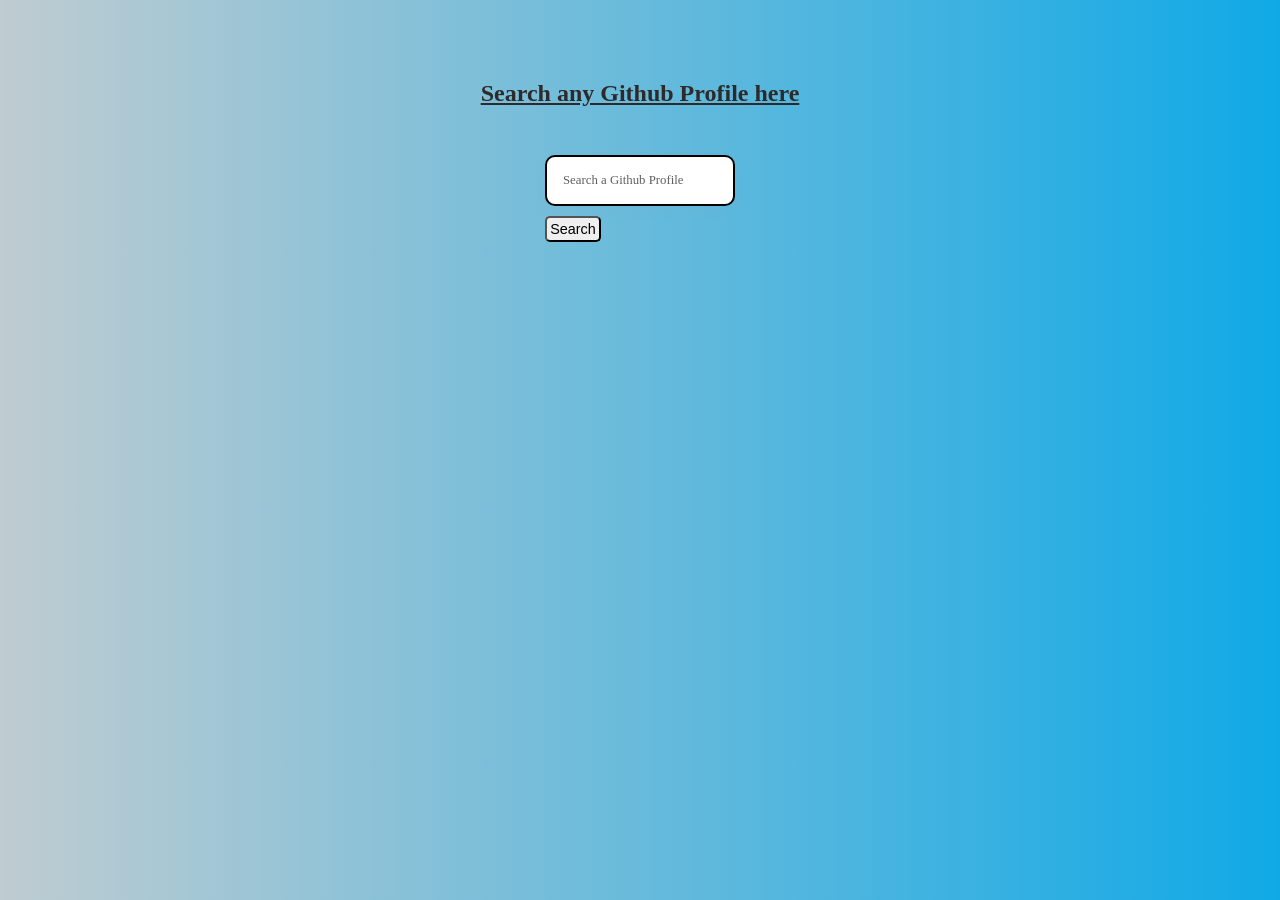
<file: GithubProfiles/index.html>
<!DOCTYPE html>
<html lang="en">
<head>
    <meta charset="UTF-8">
    <meta http-equiv="X-UA-Compatible" content="IE=edge">
    <meta name="viewport" content="width=device-width, initial-scale=1.0">
    <title>Github Profiles</title>
    <link rel="stylesheet" href="css/styles.css">
</head>
<body>
  <h1 class="header">Search any Github Profile here</h1>
    <form action="" class="form-container">
      <input type="text" id="search" placeholder="Search a Github Profile">
      <button id="button">Search</button>
      <main id="main">
      </main>
      <footer id="footer"></footer>
    </form>
    <script src="js/main.js"></script>
</body>
</html>
</file>
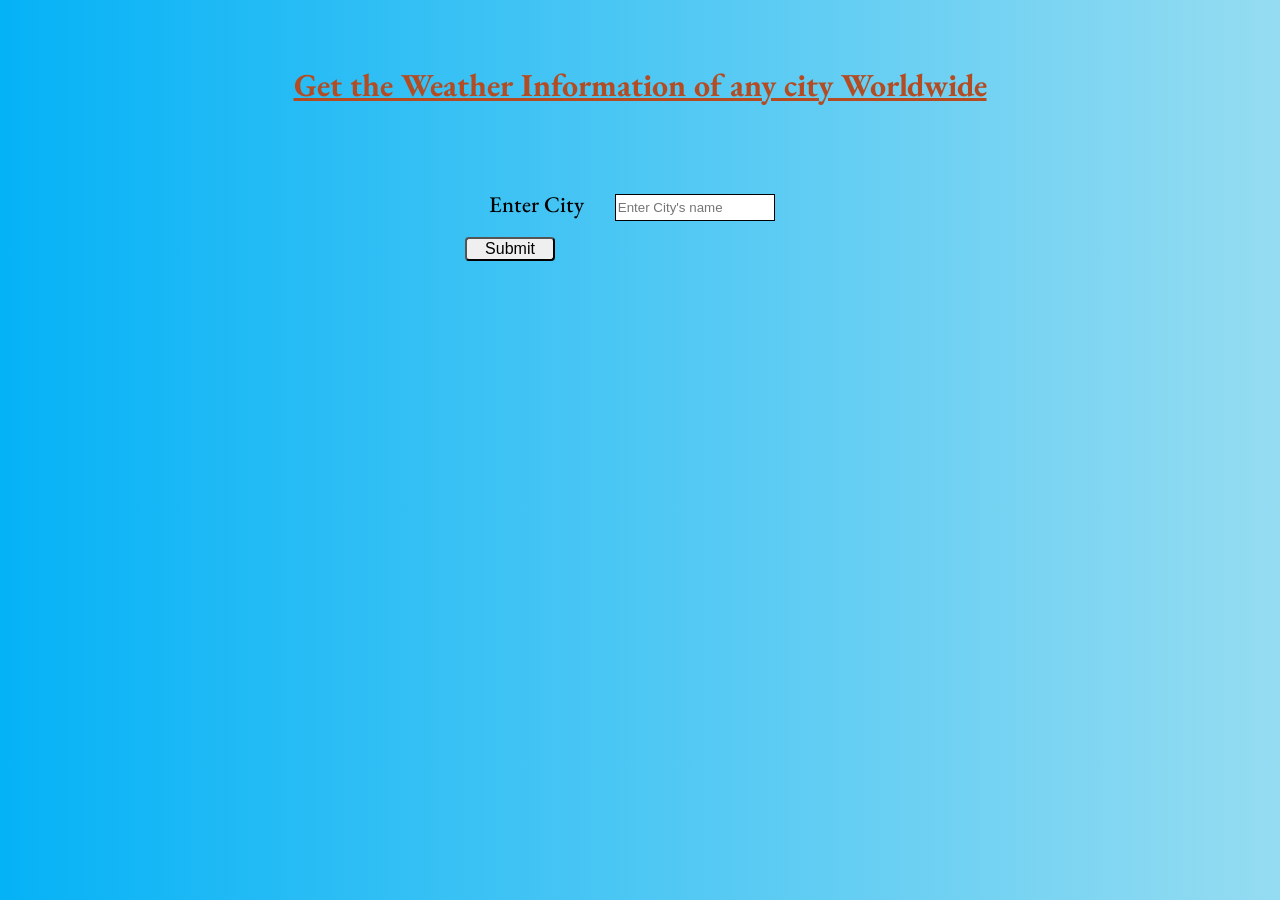
<file: KnowYourWeather/index.html>
<!DOCTYPE html>
<html lang="en">
<head>
  <meta charset="UTF-8">
  <meta http-equiv="X-UA-Compatible" content="IE=edge">
  <meta name="viewport" content="width=device-width, initial-scale=1.0">
  <title>Know Your City's Weather</title>
  <link rel="stylesheet" href="css/styles.css">
</head>
<body>
  <header id="header">
    <h1>Get the Weather Information of any city Worldwide</h1>
  </header>
  <form action="" id="form">
    <div id="form-entries">
      <label for="search">Enter City </label>
      <input type="text" id="search" placeholder="Enter City's name">
    </div>
    <input type="submit" value="Submit" id="submit">
  </form>
  <main id="main"></main>
  </main>
  <script src="js/main.js"></script>
</body>
</html>
</file>
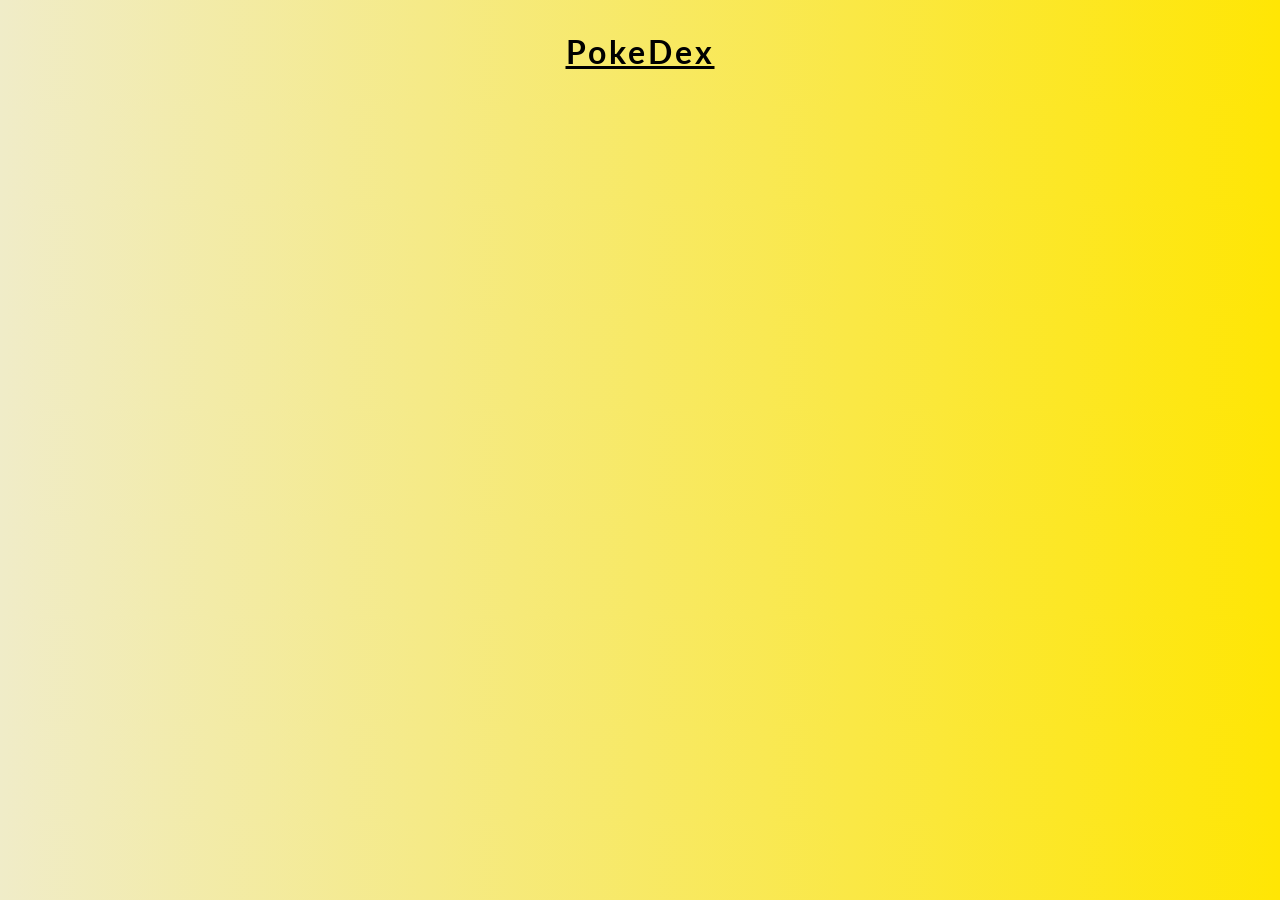
<file: Pokedex/index.html>
<!DOCTYPE html>
<html lang="en">
<head>
    <meta charset="UTF-8">
    <meta http-equiv="X-UA-Compatible" content="IE=edge">
    <meta name="viewport" content="width=device-width, initial-scale=1.0">
    <title>PokeDex</title>
    <link rel="stylesheet" href="css/styles.css">
</head>
<body>

    <h1>PokeDex</h1>
    <div class="poke-container" id="poke-container">  
    </div>
    <script src="js/main.js"></script>
</body>
</html>
</file>
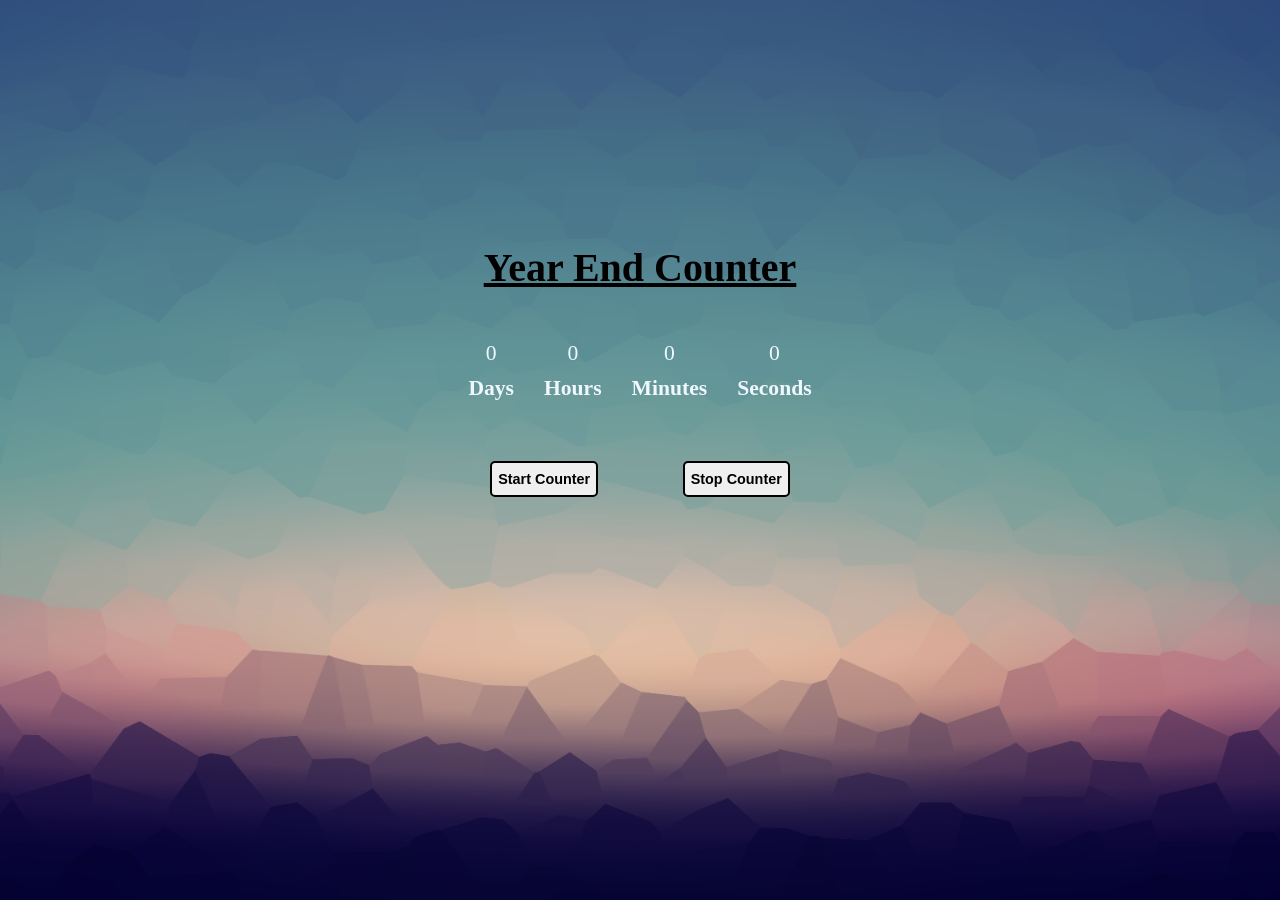
<file: YearEndCounter/index.html>
<!DOCTYPE html>
<html lang="en">
<head>
  <meta charset="UTF-8">
  <meta http-equiv="X-UA-Compatible" content="IE=edge">
  <meta name="viewport" content="width=device-width, initial-scale=1.0">
  <title>Year End Counter</title>
  <link rel="stylesheet" href="css/styles.css">
</head>
<body>
  <div class="header">                                                                                                                                                         
    <h2>Year End Counter</h2>
</div>

<div class="section">
  <div class="time">
    <p id="days">0</p>
    <h4> Days</h4>
  </div>

  <div class="time">
    <p id="hours">0</p>
    <h4> Hours</h4>
  </div>

  <div class="time">
    <p id="minutes">0</p>
    <h4> Minutes</h4>
  </div>

  <div class="time">
    <p id="seconds">0</p>
    <h4> Seconds</h4>
  </div>
</div>

<div id="button">
  <button id="start">Start Counter</button>
  <button id="stop">Stop Counter</button>
</div>

  
  <script src="js/main.js"></script>
</body>
</html>
</file>
<file: GithubProfiles/css/styles.css>
* {
  box-sizing: border-box;
  margin: 0;
}

body {
  background: rgb(16, 169, 230);
  background: linear-gradient(to right, rgb(191, 204, 209), rgb(16, 169, 230));
  display: flex;
  flex-direction: column;
  align-items: center;
  justify-content: flex-start;
  font-family: 'Times New Roman', Times, serif;
  min-height: 100vh;
}

.header {
  font-size: x-large;
  color: rgb(47, 42, 42);
  text-decoration: underline;
  font-weight: bold;
  margin-top: 5rem;
  margin-bottom: 3rem;
}

input {
  background: white;
  border-radius: 10px;
  border: 2px solid;
  box-shadow: 0 5px 10px rgba(154, 160, 185, 0.05);
  font-family: inherit;
  font-size: 0.8rem;
  padding: 1rem;
  margin-bottom: 0.6rem;
  display: block;
}

input::placeholder {
  color: rgb(95, 95, 95);
}

button {
  font-size: 0.9rem;
  border-radius: 2px solid black;
  border-radius: 5px;
  padding: 0.2rem;
}

.user-card {
  margin-top: 2rem;
  background: rgb(2, 142, 197);
  background: linear-gradient(to right, rgb(191, 204, 209), rgb(2, 142, 197));
  box-shadow: 0 5px 10px rgba(154, 160, 185, 0.05), 0 15px 40px rgba(0, 0, 0, 0.1);
  border-radius: 20px;
  display: flex;
  flex-direction: row;
  justify-content: center;
  align-items: center;
  padding: 3rem;
  max-width: 800px;
}

.avatar {
  border: 2px solid black;
  border-radius: 50%;
  height: 200px;
  width: 200px;
}

.user-info {
  margin-left: 2rem;
}

.user-info ul {
  display: flex;
  flex-wrap: wrap;
  justify-content: space-between;
  list-style-type: none;
  padding: 0;
  max-width: 100px;
}

.user-info ul li strong {
  font-size: 0.9rem;
  margin-right: 0.5rem;
}

.error {
  margin-top: 1.2rem;
  font-size: 1.2rem;
  color: red;
}
</file>
<file: KnowYourWeather/css/styles.css>
@import url('https://fonts.googleapis.com/css2?family=EB+Garamond:ital@1&display=swap');

* {
  margin: 0;
  box-sizing: border-box;
}

body {
  font-family: 'EB Garamond', serif;
  font-size: 15px;
  background: rgb(5, 178, 246);
  background: linear-gradient(to left, rgb(149, 220, 241), rgb(5, 178, 246));
  display: flex;
  flex-direction: column;
  justify-content: flex-start;
  align-items: center;
  min-height: 100vh;
}

#header h1 {
  margin: 4rem auto 2rem;
  font-size: 2rem;
  text-decoration: underline;
  color: rgb(180, 76, 35);
}

#form {
  display: flex;
  flex-direction: column;
  justify-content: center;
  align-items: center;
  padding: 1.5rem;
  margin: 1rem auto;
}

#form-entries {
  font-size: 1.4rem;
  font-weight: 500;
}

#form-entries label {
  margin-right: 0.6rem;
}

#form-entries input {
  border: 1px solid;
  height: 1.7rem;
  width: 10rem;
  margin: 1rem;
}

#submit {
  font-size: 1rem;
  width: 30%;
  height: 1.5rem;
  margin-bottom: 1.2rem;
  position: relative;
  left: -130px;
  border-radius: 4px;
}

.weather-card {
  border: 5px solid rgb(0, 67, 250);
  border-radius: 20px;
  padding: 1.2rem;
  margin: 1rem;
  font-size: large;
  box-shadow: 0 5px 10px rgba(154, 160, 185, 0.05), 0 15px 40px rgba(0, 0, 0, 0.01)
}
</file>
<file: Pokedex/css/styles.css>
@import url('https://fonts.googleapis.com/css2?family=Lato:ital,wght@1,300&display=swap');

* {
    box-sizing: border-box;
    margin: 0;
}

body {
    background: rgb(255, 230, 4);
    background: linear-gradient(to right, rgb(240, 236, 200), rgb(255, 230, 4));
    display: flex;
    flex-direction: column;
    align-items: center;
    justify-content: center;
    font-family: 'Lato', sans-serif;
    margin: 0;
}

h1 {
    margin: 2rem 0;
    letter-spacing: 3px;
    text-decoration: underline;
}

.poke-container {
    display: flex;
    flex-wrap: wrap;
    align-items: space-between;
    justify-content: center;
    margin: 0 auto;
    max-width: 1200px;
}

.pokemon {
    background-color: #eee;
    margin: 10px;
    padding: 20px;
    /* border: 2px solid black; */
    box-shadow: 0 3px 15px rgba(100, 100, 100, 0.5);
    border-radius: 8px;
    text-align: center;
}
</file>
<file: YearEndCounter/css/styles.css>
@import url('https://fonts.googleapis.com/css2?family=Crimson+Pro&family=Indie+Flower&display=swap');

* {
  box-sizing: border-box;
  margin: 0;
}

body {
  font-size: large;
  font-family: 'Crimso;n Pro', serif;
  color: rgb(240, 248, 255);
  background-color: rgb(183, 118, 199);
  background-image: url("../images/bg.png");
  background-repeat: no-repeat;
  background-attachment: fixed;
  background-position: center center;
  background-size: cover;
  display: flex;
  flex-direction: column;
  align-items: center;
  justify-content: center;
  overflow: hidden;
  text-align: center;
  height: 80vh
}

.section {
  display: flex;
  flex-direction: row;
}

.time {
  display: flex;
  font-size: 1.2em;
  flex-direction: column;
  margin: 50px 15px 0;
}

.header h2{
  font-weight: bold ;
  font-size: 2.5rem;
  text-decoration: underline;
  color: rgb(0, 0, 0);
}

.time h4 {
  margin-top: 10px;
}

#button {
  width: 100%;
  height: 5%;
  margin: 20px 0;
}

#start {
  margin: 40px 40px 0;
  height: 100%;
  font-size: 0.9rem;
  font-weight: bold;
  border:2px black solid;
  border-radius: 5px;
}

#stop {
  height: 100%;
  margin: 40px 40px 0;
  font-size: 0.9rem;
  font-weight: bold;
  border:2px black solid;
  border-radius: 5px;
}

#start:hover {
  background-color: rgb(218, 216, 214);
}

#stop:hover {
  background-color: rgb(218, 216, 214);
}
</file>
